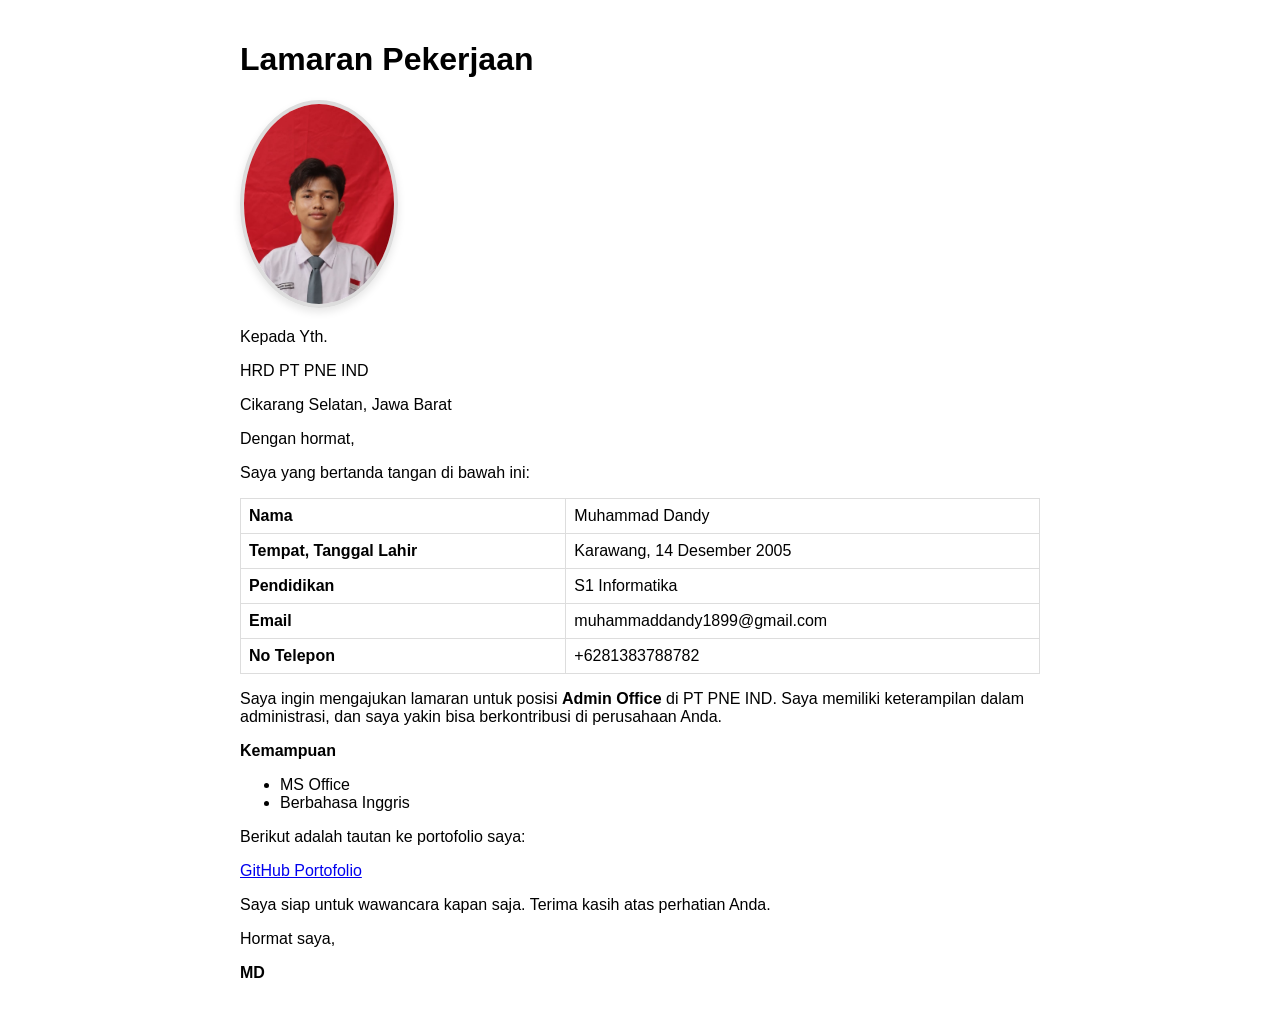
<file: Praktikumpbw/Tugas1.html>
<!doctype html>
<html lang="id">
  <head>
    <meta charset="UTF-8" />
    <meta name="viewport" content="width=device-width, initial-scale=1.0" />
    <title>Lamaran Pekerjaan</title>
    <style>
      body { max-width: 800px; margin: 0 auto; padding: 20px; font-family: Arial, sans-serif; }
      img { 
        max-width: 200px !important; 
        height: 200px !important; 
        border-radius: 50%;  
        object-fit: cover;   
        border: 4px solid #ddd; 
        box-shadow: 0 4px 8px rgba(0,0,0,0.1); 
      }
      table { width: 100%; border-collapse: collapse; }
      th, td { padding: 8px; text-align: left; border: 1px solid #ddd; }
    </style>
  </head>
  <body>
    <h1>Lamaran Pekerjaan</h1>     
    <img src="profil.jpg" alt="Foto pelamar">

    <p>Kepada Yth.</p>
    <p>HRD PT PNE IND</p>
    <p>Cikarang Selatan, Jawa Barat</p>

    <p>Dengan hormat,</p>
    <p>Saya yang bertanda tangan di bawah ini:</p>
    <table>
      <tr>
        <th>Nama</th>
        <td>Muhammad Dandy</td>
      </tr>
      <tr>
        <th>Tempat, Tanggal Lahir</th>
        <td>Karawang, 14 Desember 2005</td>
      </tr>
      <tr>
        <th>Pendidikan</th>
        <td>S1 Informatika</td>
      </tr>
      <tr>
        <th>Email</th>
        <td>muhammaddandy1899@gmail.com</td>
      </tr>
      <tr>
        <th>No Telepon</th>
        <td>+6281383788782</td>
      </tr>
    </table>
    <p>
      Saya ingin mengajukan lamaran untuk posisi <b>Admin Office</b> di PT PNE
      IND. Saya memiliki keterampilan dalam administrasi, dan saya yakin bisa
      berkontribusi di perusahaan Anda.
    </p>

    <p><b>Kemampuan</b></p>
    <ul>
      <li>MS Office</li>
      <li>Berbahasa Inggris</li>
    </ul>

    <p>Berikut adalah tautan ke portofolio saya:</p>
    <a href="https://github.com/Dandyyy14/Portofolio.git"
      >GitHub Portofolio</a
    >

    <p>
      Saya siap untuk wawancara kapan saja. Terima kasih atas perhatian Anda.
    </p>
    <p>Hormat saya,</p>
    <p><b>MD</b></p>
  </body>
</html>
</file>
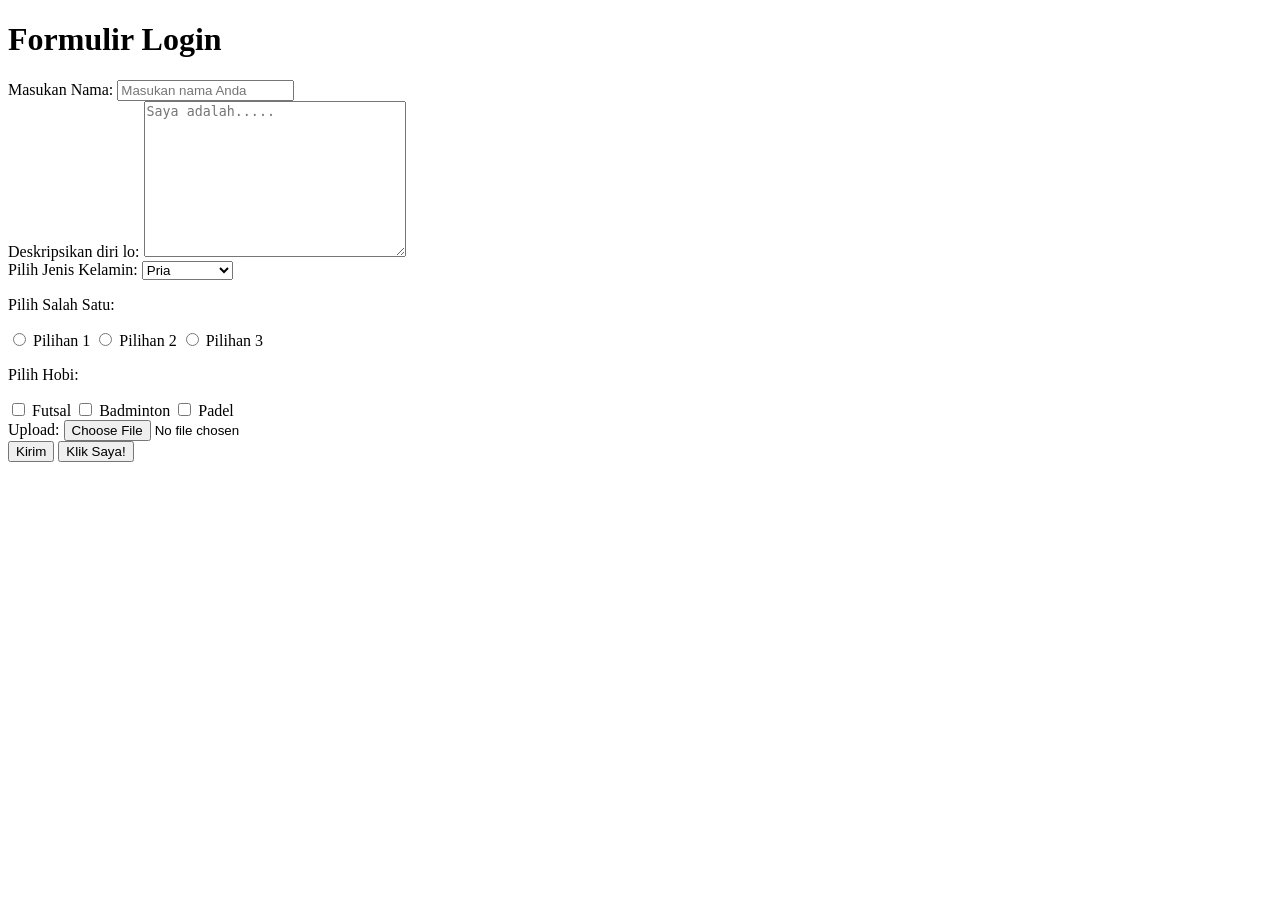
<file: Praktikumpbw2/Tugas2.html>
<!DOCTYPE html>
<html lang="en">
<head>
    <meta charset="UTF-8">
    <meta name="viewport" content="width=device-width, initial-scale=1.0">
    <title>Formulir Login</title>
</head>
<body>

    <form action="" method="GET">

        <div>
            <h1>Formulir Login</h1>

            <label for="username">Masukan Nama:</label>
            <input 
                type="text" 
                id="username"
                name="username" 
                placeholder="Masukan nama Anda"
            >
        </div>

        <div>
            <label for="deskripsi">Deskripsikan diri lo:</label>
            <textarea 
                name="deskripsi" 
                id="deskripsi"
                rows="10" 
                cols="30" 
                placeholder="Saya adalah....."
            ></textarea>
        </div>

        <div>
            <label for="gender">Pilih Jenis Kelamin:</label>
            <select name="gender" id="gender">
                <option value="L">Laki-laki</option>
                <option value="P">Perempuan</option>
                <option value="PR" selected>Pria</option>
            </select>
        </div>

        <div>
            <p>Pilih Salah Satu:</p>

            <input type="radio" name="pilihan" value="1" id="pil1">
            <label for="pil1">Pilihan 1</label>

            <input type="radio" name="pilihan" value="2" id="pil2">
            <label for="pil2">Pilihan 2</label>

            <input type="radio" name="pilihan" value="3" id="pil3">
            <label for="pil3">Pilihan 3</label>
        </div>

        <div>
            <p>Pilih Hobi:</p>

            <input type="checkbox" name="hobi[]" value="Futsal" id="futsal">
            <label for="futsal">Futsal</label>

            <input type="checkbox" name="hobi[]" value="Badminton" id="badminton">
            <label for="badminton">Badminton</label>

            <input type="checkbox" name="hobi[]" value="Padel" id="padel">
            <label for="padel">Padel</label>
        </div>

        <div>
            <label for="fileUpload">Upload:</label>
            <input type="file" name="fileUpload" id="fileUpload">
        </div>

        <div>
            <button type="submit">Kirim</button>
            <button type="button" onclick="alert('Halo!')">Klik Saya!</button>
        </div>

    </form>

</body>
</html>
</file>
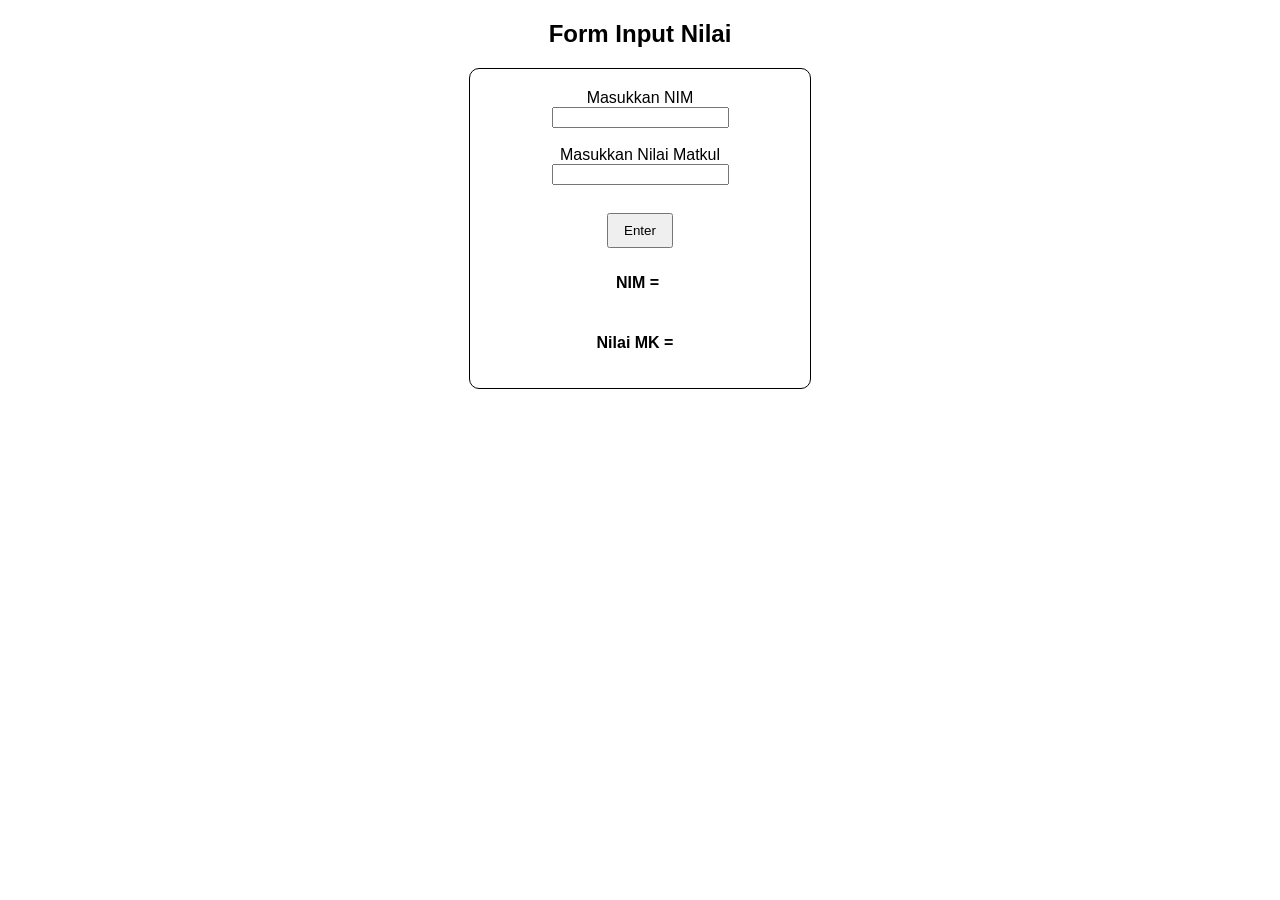
<file: Praktikumpbw4/formnilai.html>
<!DOCTYPE html>
<html lang="id">
<head>
<meta charset="UTF-8">
<meta name="viewport" content="width=device-width, initial-scale=1.0">
<title>Form Input Nilai</title>

<style>
body{
    text-align:center;
    font-family: Arial, sans-serif;
}

form{
    border:1px solid black;
    width:300px;
    margin:auto;
    padding:20px;
    border-radius:10px;
}

button{
    padding:8px 15px;
    margin-top:10px;
    cursor:pointer;
}

.hasil{
    display:flex;
    justify-content:center;
    gap:5px;
    margin-top:10px;
    font-weight:bold;
}
</style>

</head>

<body>

<h2>Form Input Nilai</h2>

<form onsubmit="event.preventDefault(); inputNilai();">

<label>Masukkan NIM</label><br>
<input type="number" id="NPM" required>

<br><br>

<label>Masukkan Nilai Matkul</label><br>
<input type="number" id="nilai" required>

<br><br>

<button type="submit">Enter</button>

<div class="hasil">
<p>NIM =</p>
<p id="hasilnim"></p>
</div>

<div class="hasil">
<p>Nilai MK =</p>
<p id="hasilnilai"></p>
<p id="hurufmutu"></p>
</div>

</form>

<script>

function inputNilai(){

let nim = document.getElementById("NPM").value;
let nilai = document.getElementById("nilai").value;

if(nilai === "" || nim === ""){
    alert("Input harus diisi semua");
    return;
}

if(isNaN(nilai) || nilai < 0 || nilai > 100){
    alert("Masukkan nilai 0 - 100");
    return;
}

let huruf = "";
let warna = "";

if(nilai >= 80){
    huruf = "A";
    warna = "green";
}
else if(nilai >= 70){
    huruf = "B";
    warna = "blue";
}
else if(nilai >= 60){
    huruf = "C";
    warna = "orange";
}
else if(nilai >= 50){
    huruf = "D";
    warna = "purple";
}
else{
    huruf = "E";
    warna = "red";
}

document.getElementById("hasilnim").innerHTML = nim;
document.getElementById("hasilnilai").innerHTML = nilai;

let mutu = document.getElementById("hurufmutu");
mutu.innerHTML = "(Huruf Mutu = " + huruf + ")";
mutu.style.color = warna;

}

</script>

</body>
</html>
</file>
